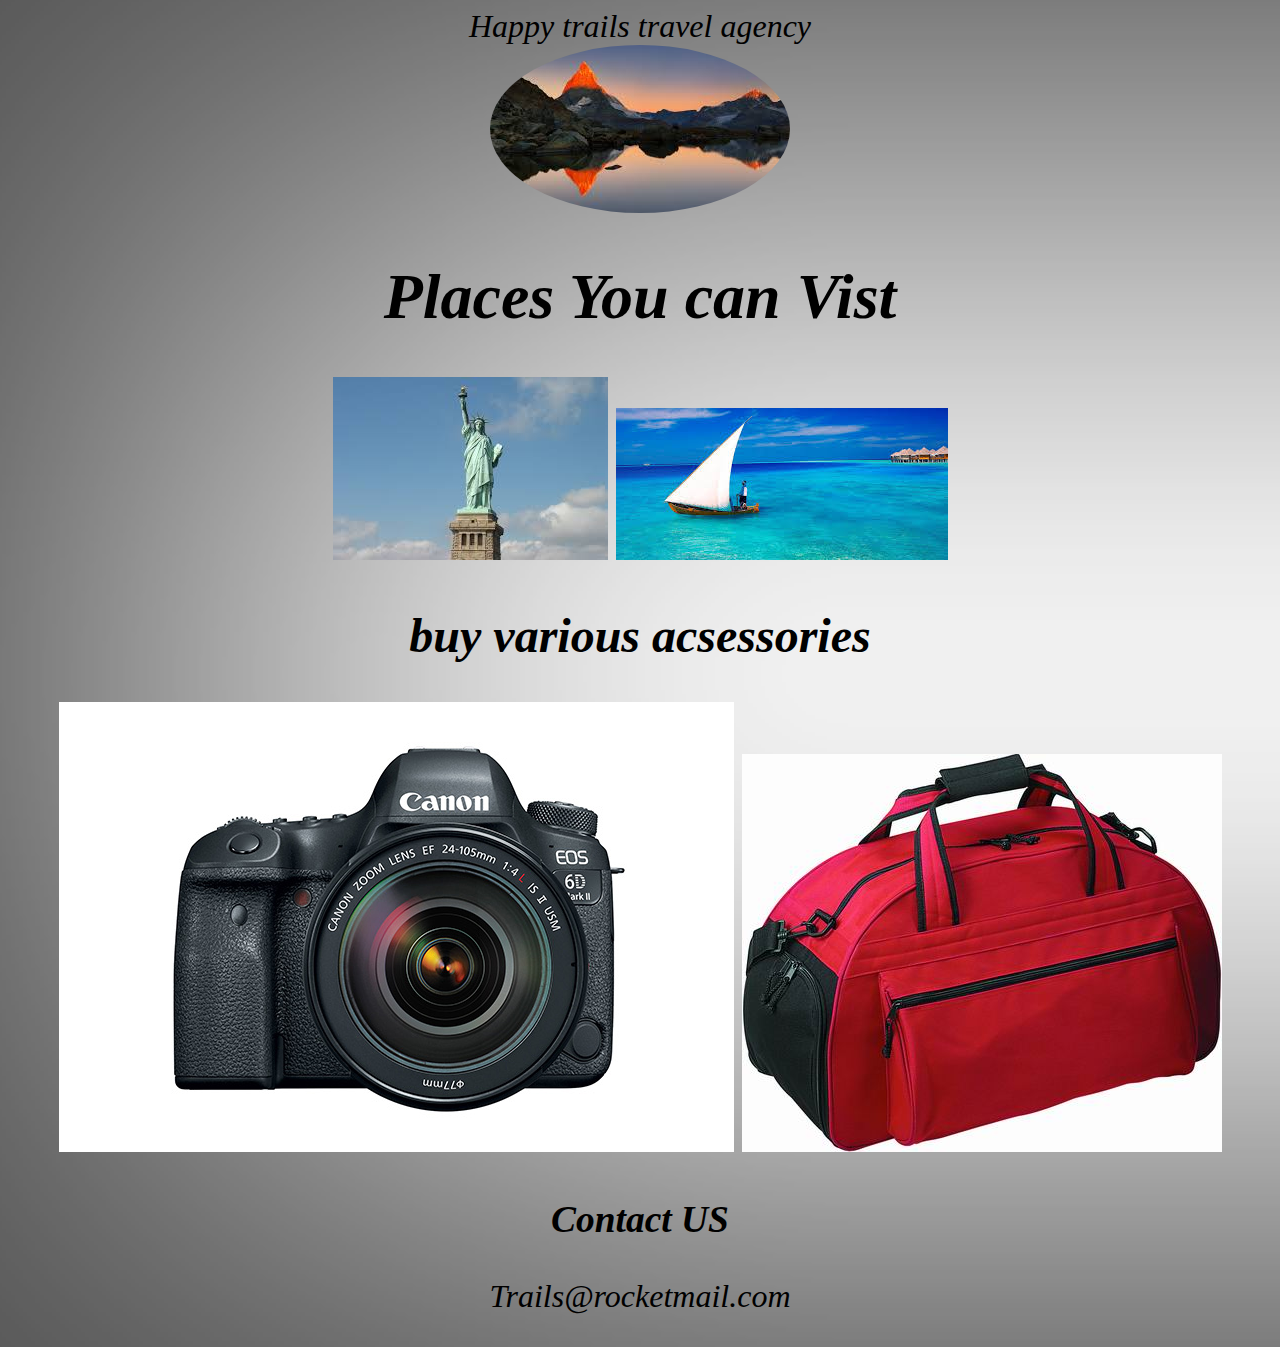
<file: travel.html>
<!DOCTYPE html>
<html>
<head>
  <title>Happy Trails Travel Agency</title>
  <link rel="stylesheet" href="css/style.css" type="text/css">
<body>
  <div class="cool1">
  <header>Happy trails travel agency</header>
</div>
<div class="cool2">
<img src="img/mountains.jpg" alt="dubaipic" style="border-radius: 50%;">
</div>
<div class="cool3">
  <h1>Places You can Vist</h1>
  <img src="img/usa.jpg" alt="usa">
  <img src="img/ocean.jpg" alt="dubai">
</div>
<div class="cool4">
  <h2>buy various acsessories</h2>
  <img src="img/camera.jpg" alt="usa">
  <img src="img/bag.jpg" alt="dubai">
</div>
<div class="cool5">
  <h3>Contact US</h3>
  <p>Trails@rocketmail.com</p>
</body>
</html>
</file>
<file: css/style.css>
body{
  background-image: url("../img/shadow.png");
  background-size: cover;
  background-repeat: no-repeat;
}


.cool1{
  text-align: center;
  font-size: 200%;
  font-style: oblique;

}
.cool2{
  text-align: center;

}
.cool3{
  text-align: center;
  font-size: 200%;
  font-style: oblique;
}
.cool4{
  text-align: center;
  font-size: 200%;
  font-style: oblique;
}
.cool5{
  text-align: center;
  font-size: 200%;
  font-style: oblique;
}
</file>
